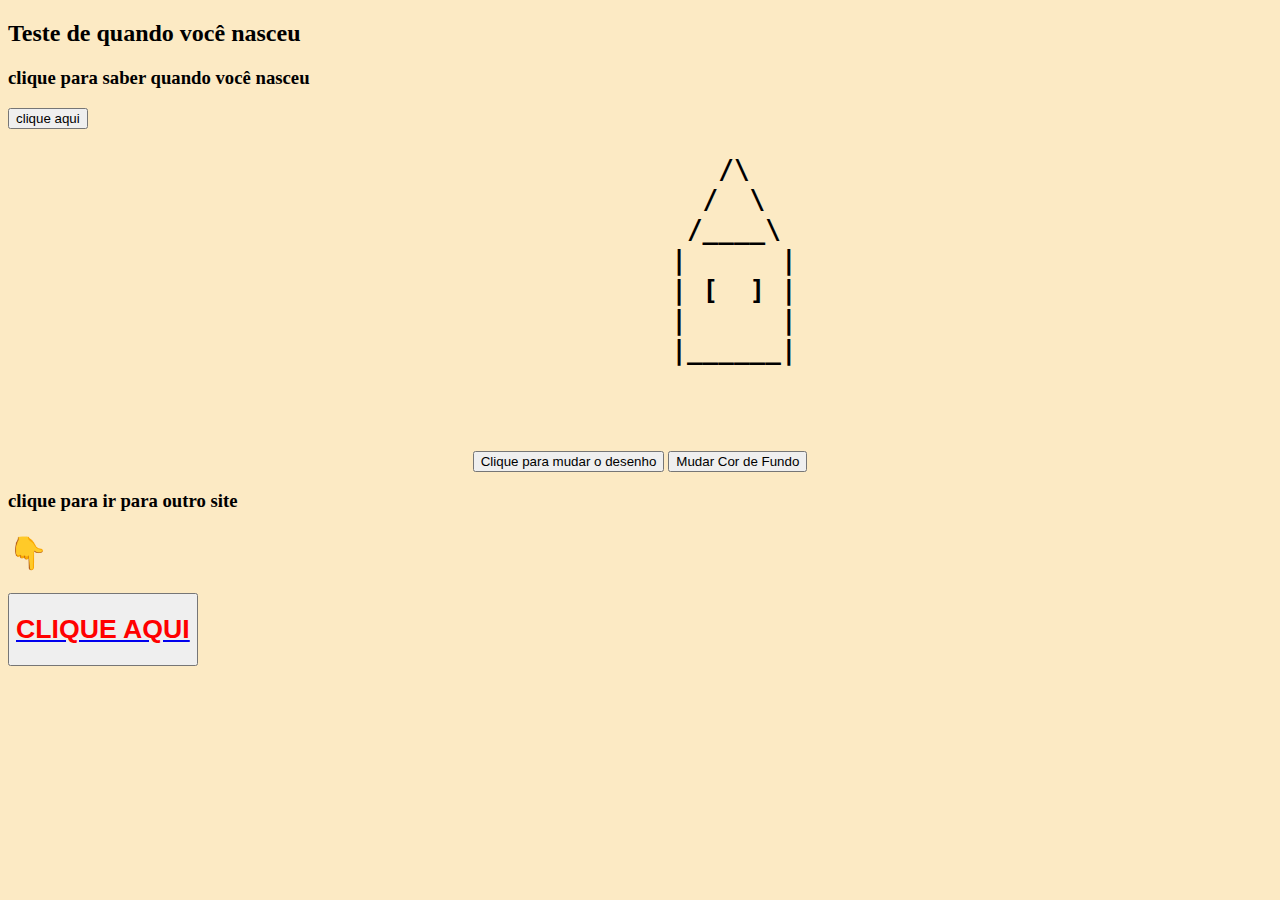
<file: index.html>
<!DOCTYPE html>
<html lang="en">
<head>
    <meta charset="UTF-8">
    <meta name="viewport" content="width=device-width, initial-scale=1.0">
    <title>Document</title>
    <link rel="stylesheet" href="style.css">
    <script src="scripts.js" defer></script>
</head>
<body>
    <header>
        <h2>Teste de quando você nasceu</h2>
    </header>

    <h3>clique para saber quando você nasceu</h3> <p></p>
    <button onclick="niver()">clique aqui</button>


    <section id="casa">
        <h1 id="titulo">
            <pre>
                 /\     
                /  \    
               /____\   
              |      |  
              | [  ] |  
              |      |  
              |______|  
       
            </pre>
        </h1>
        <button onclick="mudarTexto()">Clique para mudar o desenho</button>
        <button id="changeColorBtn">Mudar Cor de Fundo</button>
    </section>

    <section>
        <h3>clique para ir para outro site</h3>
        <h1>👇</h1>

        <button><a href="pg2.html"><h1 style="color: rgb(255, 0, 0);">CLIQUE AQUI</h1></a></button>



    </section>
</body>
</html>
</file>
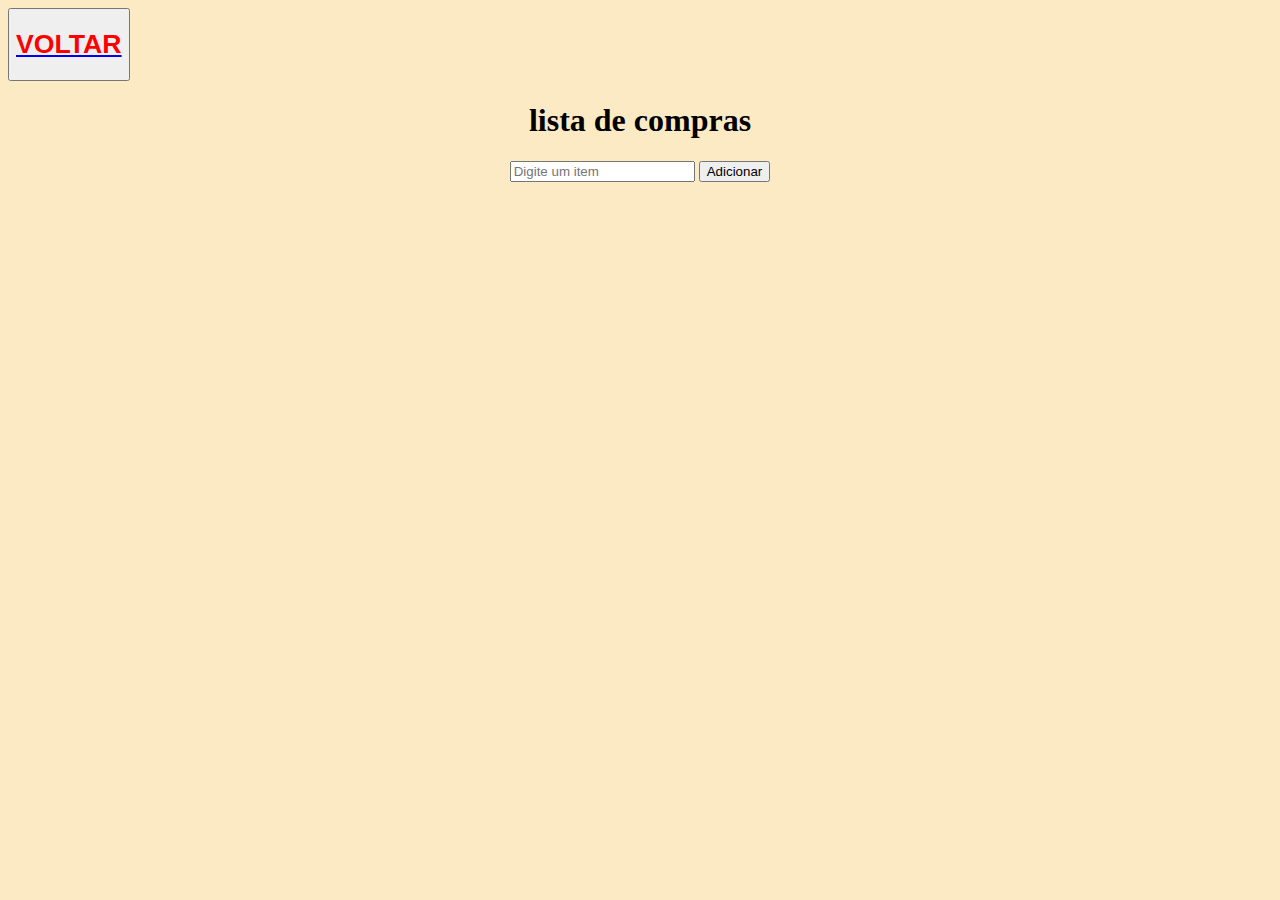
<file: pg2.html>
<!DOCTYPE html>
<html lang="pt-br">
<head>
    <meta charset="UTF-8">
    <meta name="viewport" content="width=device-width, initial-scale=1.0">
    <link rel="stylesheet" href="style.css">
</head>
<body>

    <button><a href="index.html"><h1 style="color: rgb(255, 0, 0);">VOLTAR</h1></a></button>

    <section style="text-align: center;">

    <h1>lista de compras</h1>
    <input type="text" id="itemInput" placeholder="Digite um item">
    <button id="addItemBtn">Adicionar</button>

    <ul id="itemList" style="text-align: left;"></ul>
    </section>


    <script>
        document.getElementById('addItemBtn').addEventListener('click', function() {
        const inputValue = document.getElementById('itemInput').value;
        if (inputValue.trim() !== '') {
        const li = document.createElement('li');
        li.textContent = inputValue;
        document.getElementById('itemList').appendChild(li);
        document.getElementById('itemInput').value = ''; // Limpa o input após adicionar
        }
        });
    </script>

</body>
</html>
</file>
<file: style.css>
body {
    background-color: rgb(252, 234, 196);
}

#casa{
    text-align: center;
}
</file>
